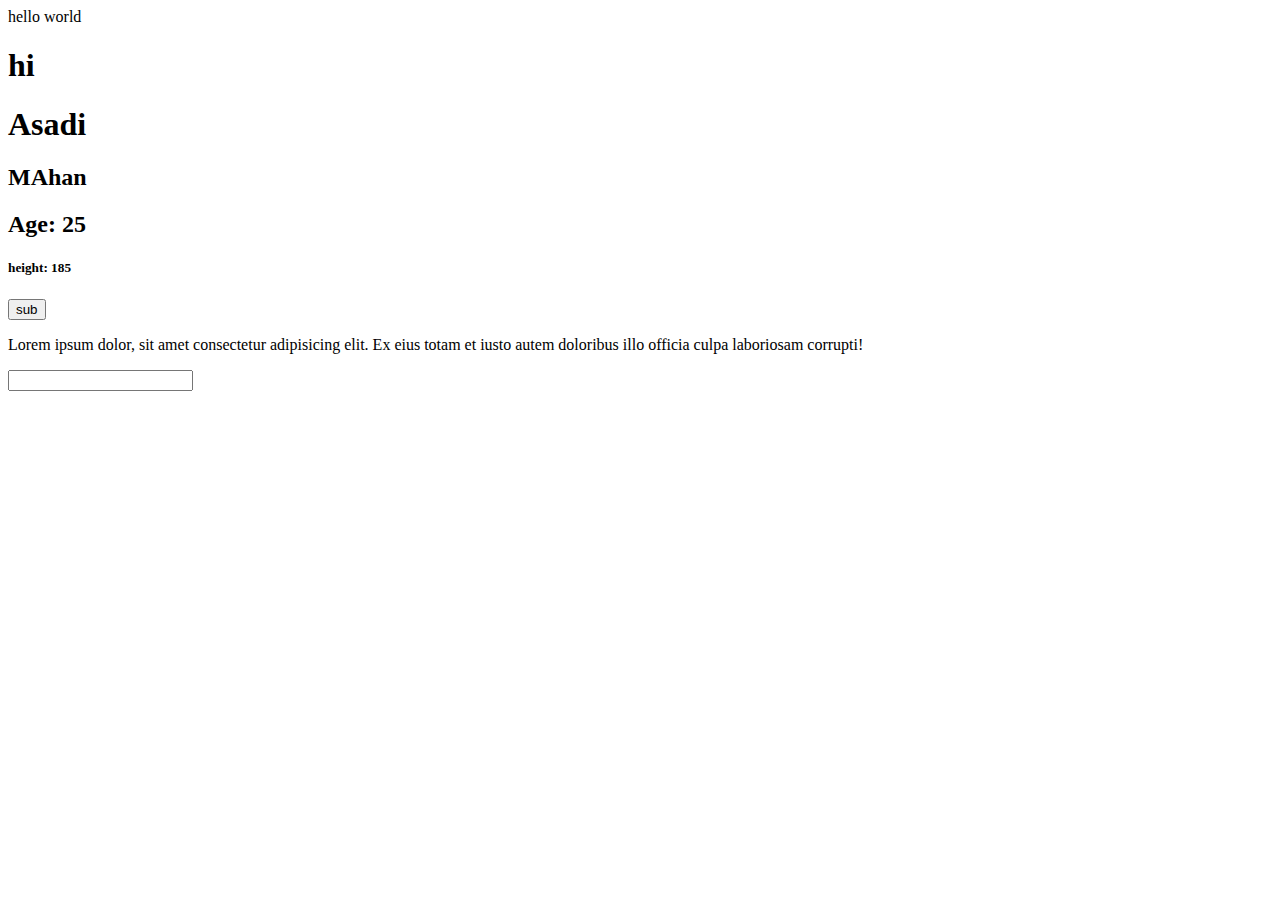
<file: index.html>
<!DOCTYPE html>
<html lang="en">
<head>
    <meta charset="UTF-8">
    <meta http-equiv="X-UA-Compatible" content="IE=edge">
    <meta name="viewport" content="width=device-width, initial-scale=1.0">
    <title>Document</title>
</head>
<body>
    hello world
    <h1>hi</h1>
    <h1>Asadi </h1>
    <h2>MAhan </h2>
    <h2>Age: 25</h2>
    <h5>height: 185</h5>
    <button>sub</button>
    <p>Lorem ipsum dolor, sit amet consectetur adipisicing elit. Ex eius totam et iusto autem doloribus illo officia culpa laboriosam corrupti!</p>
    <input type="password">
</body>
</html>
</file>
